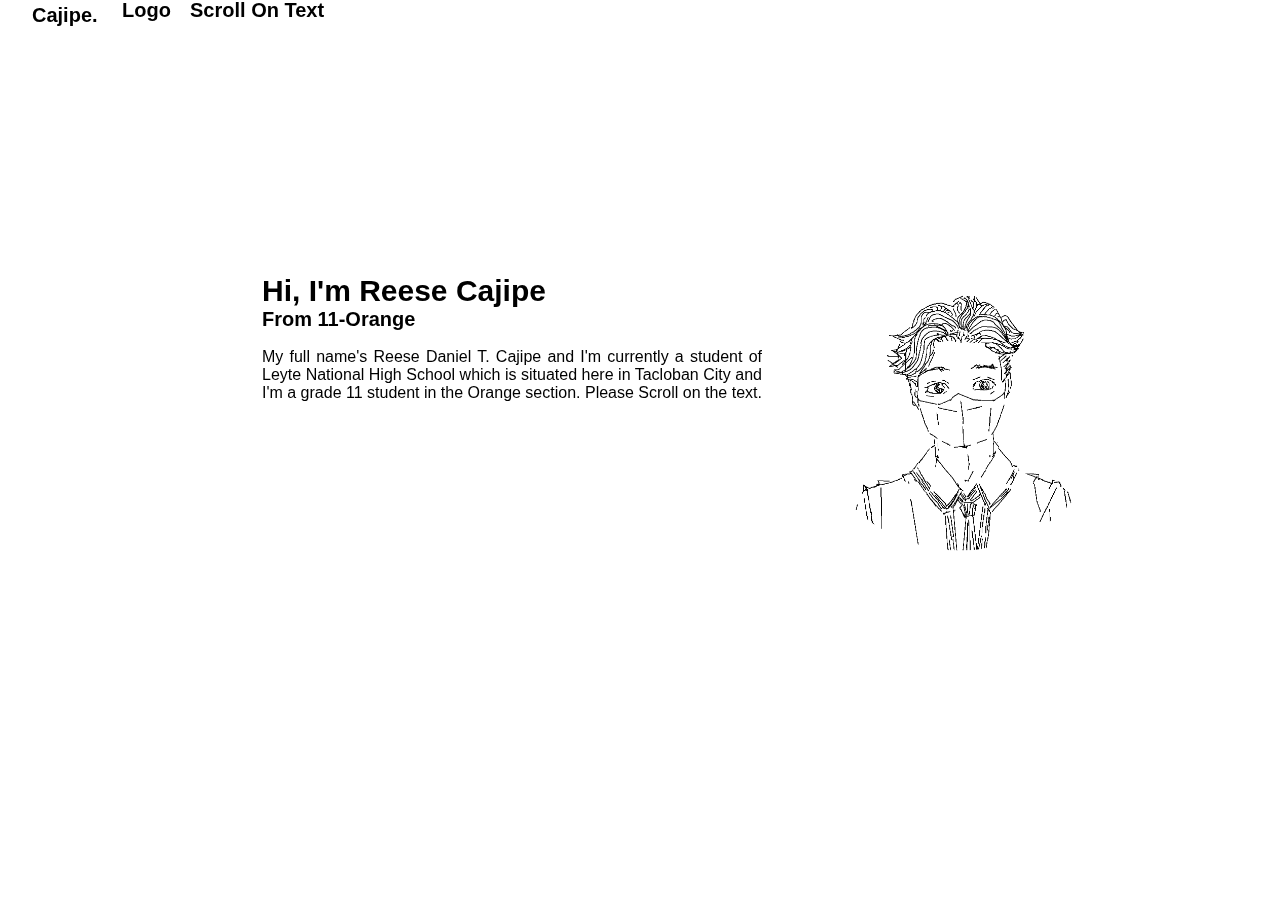
<file: index.html>
<html>
    <head>
        <meta name="viewport" content="width=device-width, initial-scale=1.0">
        <title>Reese Cajipe</title>
        <link rel="stylesheet" href="index-style.css">
        <link rel="icon" href="icon.png">
    </head>
    <body>
        <div class="img-container">
            <img class="image" src="Image1.png">
        </div>
        <div class="navbar">
            <h1 class="site-name">Cajipe.</h1>
            <button class="logo" onclick="logo()">Logo</button>
            <h1 class="scroll-txt">Scroll On Text</h1>
        </div>

        <!--put everything in a container div for the slides/scroll snap to work
            sub div slides for this reason-->

        <div class="fade"></div>
        <div class="container">  
            <div class="slides">
                <h1>Hi, I'm Reese Cajipe</h1>
                <h2>From 11-Orange</h2>
                <p>My full name's Reese Daniel T. Cajipe and I'm currently a student of 
                    Leyte National High School which 
                    is situated here in Tacloban City and I'm a grade 11 student in the Orange section. Please Scroll on the text.
                </p>
            </div>
            <div class="slides">
                <p>Over the past few years, I've been questioning what I should pursue 
                    in life. I've dabbled in programming, mathematics, the piano, but it was
                    only recently that I could decide what It is that I should do.

                    Going back to 2022, I was struggling to be consistent in school. I tried to be one of those students that 
                    was smart and was at the top 
                    of the class. Sadly it didn't work out that way.

                    There were other big reasons why I couldn't do it but the main reason
                    why was the lack of motivation to do anything. Having nothing to 
                    motivate you in your life can make things harder to do. 
                </p>
            </div>
            <div class="slides">
                <p>It doesn't
                    have to be something like a relationship; no, something simple like
                    aiming for top 1 in class to make my parents proud. A goal basically, but to me those type of goals don't 
                    really work out for me too well.
                    It's mostly because I ask too much.What's the point on getting high grades if you can get a great job
                    for less? Why exactly do we even aim high? Well the answer to that
                    is mostly because we are passionate about what we do, I however am not. Finding something I'm passionate 
                    about has been my goal ever since the pandemic ended.

                    I first tried out programming. 
                </p>
            </div>
            <div class="slides">
                <p>
                    Seeing how it was something practical, I thought why not try? 
                    After a few days, weeks, and monnths of trying however, it never really clicked. I had fun learning how 
                    to code, mostly games, but I never really did just for the sake of doing it. I was doing it because it's 
                    where the money's gonna be in the future.I then tried going in to mathematics after a classmate of mine who was really good at calculus. 
                    He inspired me to start learning some of the basics and it was quite hard at first but still, intruiging.
                    After a few days however, I soon realized that I never really tried learing the subject. I was only ever interested in it
                    when my friend talked about it. So I stopped, I stopped looking for something I was passionate about altogether.
                </p>
            </div>
            <div class="slides">
                <p>It is now currently summer break and I decided to find an anime to watch because I didn't really have 
                    anything to do at the time, and there it was, an anime about guitars. The anime followed a socially
                    awkward girl who learned the guitar and became an expert at it thinking it would get her friends, it 
                    didn't really work for 
                    some time however. But seeing how well she played the guitar and how she learned it from scratch just 
                    for the sake of a very 
                    simplistic goal of making friends, it inspired me. 
                </p>
            </div>
            <div class="slides">
                <p>After I finished watching the anime, I asked my dad 
                    if I could borrow his 
                    guitar and to my surprise, he told me that I could have it.I began learning the basics of the guitar, not out of scratch since I had some prior knowledge but still, 
                    I wanted to learn how expert guitarists are able to conjure up melodies out of thin air. Learning how the 
                    guitar worked and the basics of music theory was facinating, so I continued to learn. 

                    Fast forward to today, I'm still quite a newbie since It hasn't really been that long since I picked up the guitar. I'm 
                    currently wondering if this is just another one of those phases and I'll eventually lose interest but it's still quite early 
                    to say that. I'll just have to see.
                </p>
            </div>
        </div>
    </body>
    <script>
        function logo(){
            window.location.href = "logo.html"
        }
    </script>
</html>
</file>
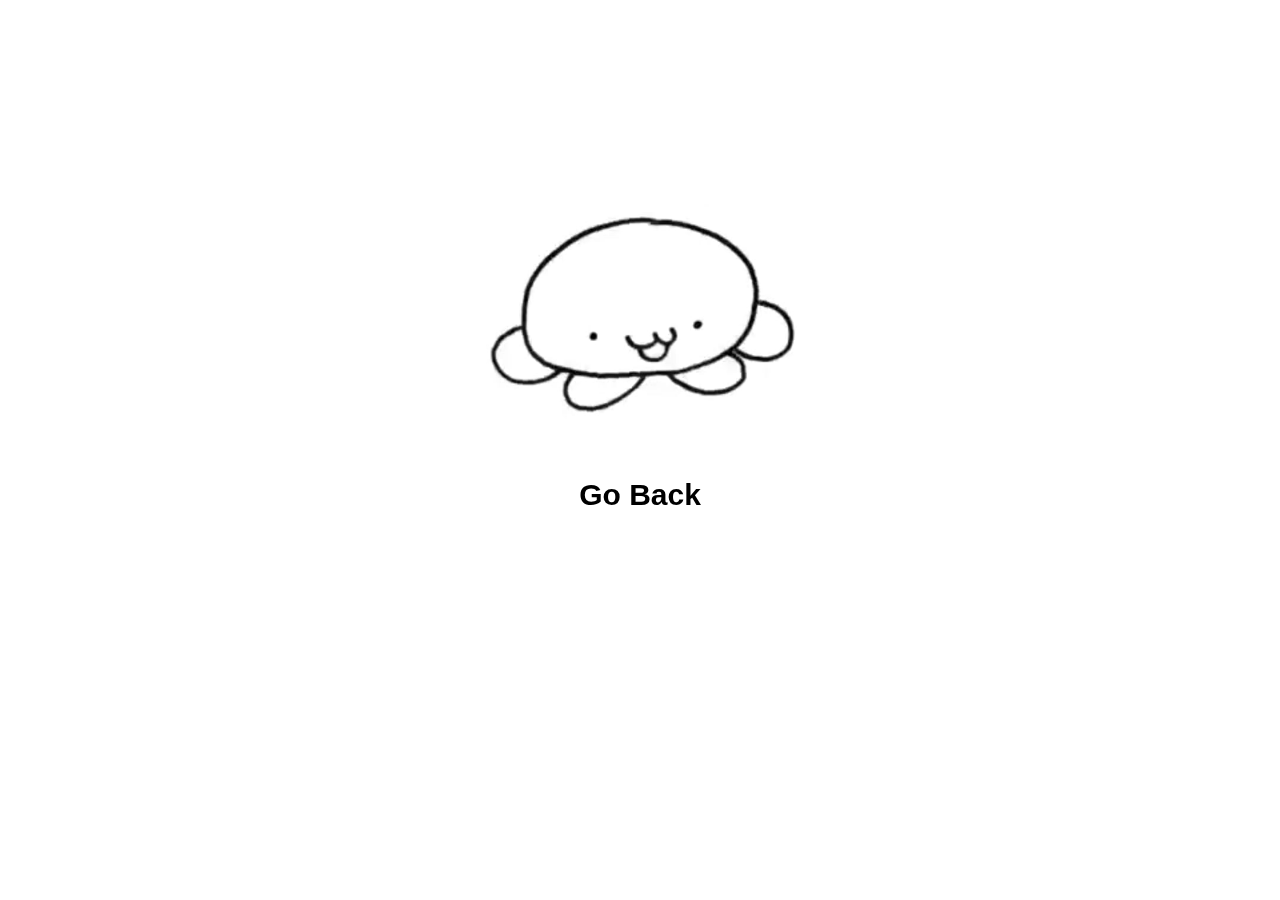
<file: logo.html>
<html>
    <head>
        <link rel="icon" href="Logo.jpg">
        <link rel="stylesheet" href="logo-style.css">
        <title>Logo</title>
    </head>
    <body>
        <div>
            <img src="Logo.jpg">
            <button onclick="back()">Go Back</button>
        </div>
    </body>
    <script>
        function back(){
            window.location.href = "index.html";
        }
    </script>
</html>
</file>
<file: index-style.css>
*{
    font-family: 'Montserrat', sans-serif;
    text-align: justify;
    animation: transitionIn 0.5s;
    transition: 0.3s;
}


/* fade in transition */
@keyframes transitionIn {
    from {
        opacity: 0;
    }
    to {
        opacity: 1;
    }
}


/* navbar */
.navbar{
    position: fixed;
    top: -1%;
    left: 2.5%;
}

.navbar h1{
    font-weight: 800;
    font-size: 20;
}

.site-name{
    display: flex;
    align-items: center;
}

.logo{
    font-weight: 800;
    font-size: 20;
    background-color: white;
    border: transparent;
    border-radius: 2px;
    color: black;
    cursor: pointer;
    transition: 0.3s;
    margin-top: -43;
    margin-left: 84;
}

.scroll-txt{
    margin-top: -42;
    margin-left: 158;
}


/* body */
body{
    overflow-y: hidden;
}

.img-container{
    position: relative;
}

.image{
    width: 270px;
    height: 270px;
    border-radius: 50%;
    overflow: hidden;
    cursor: pointer;

    max-width: 100%;
    height: auto;
    display: block;
    position: fixed;
    top: 25%; /* Center the image vertically */
    left: 50%; /* Center the image horizontally */
    transform: translate(-50%, -50%);
}

.container{
    position: fixed;
    top: 15%; /* Center the image vertically */
    left: 50%; /* Center the image horizontally */
    transform: translate(-50%, -50%);
    margin-top: 400;
    width: 330;
    height: 42vh;
    overflow-y: scroll;
    scroll-snap-type: y mandatory;
}

.container::-webkit-scrollbar {
    display: none;
  }

.container h1{
    font-weight: 800;
    font-size: 30;
}

.container h2{
    font-weight: 800;
    font-size: 20;
    margin-top: -20;
}

.slides{
    width: 100%;
    height: 42vh;
    scroll-snap-align: start;
}


/* on hover transitions */
.logo:hover{background-color: rgba(128, 128, 128, 0.56);}


/* for when the screen width reaches a certain point */
@media only screen and (min-width: 380px){
    .image{
        top: 25%; /* Center the image vertically */
    }

    .container{
        top: 23%; /* Center the image vertically */
    }
}

@media only screen and (min-height: 1180px){
    .container{
        top: 30%; /* Center the image vertically */
    }
}

@media only screen and (min-width: 1100px){
    .image{
        width: 300px;
        height: 300px;
        border-radius: 50%;
        overflow: hidden;
        cursor: pointer;
    
        max-width: 100%;
        height: auto;
        display: block;
        position: fixed;
        top: 45%; /* Center the image vertically */
        left: 75%; /* Center the image horizontally */
        transform: translate(-50%, -50%);
    }

    .container{
        top: 7%;
        left: 40%;
        width: 500;
        height: 42vh;
        overflow-y: scroll;
        scroll-snap-type: y mandatory;
        animation: transitionIn 1s;
    }
}

@media only screen and (min-width: 1300px){
    .navbar{
        left: 1%;
    }

    .image{
        width: 400px;
        height: 400px;
        border-radius: 50%;
        overflow: hidden;
        cursor: pointer;
    
        max-width: 100%;
        height: auto;
        display: block;
        position: fixed;
        top: 45%; /* Center the image vertically */
        left: 73%; /* Center the image horizontally */
        transform: translate(-50%, -50%);
    }

    .container{
        left: 35%;
        width: 500;
        height: 42vh;
        overflow-y: scroll;
        scroll-snap-type: y mandatory;
        animation: transitionIn 1s;
    }
}
</file>
<file: logo-style.css>
*{
    font-family: 'Montserrat', sans-serif;
    animation: transitionIn 0.75s;
    text-align: center;
    position: relative;
    transition: 0.3s;
}


@keyframes transitionIn {
    from {
        opacity: 0;
    }
    to {
        opacity: 1;
    }
}


img{
    width: 800px;
    height: auto;
    display: block;
    position: fixed;
    top: 35%; /* Center the image vertically */
    left: 50%; /* Center the image horizontally */
    transform: translate(-50%, -50%);
}


button{
    font-weight: 800;
    font-size: 60;
    background-color: transparent;
    border: transparent;
    border-radius: 2px;
    color: black;
    max-width: 100%;
    height: auto;
    display: block;
    position: fixed;
    top: 55%; /* Center the image vertically */
    left: 50%; /* Center the image horizontally */
    transform: translate(-50%, -50%);
    cursor: pointer;
}


button:hover{background-color: rgba(128, 128, 128, 0.56)}


@media only screen and (min-width: 1000px){
    img{
        width: 50%;
    }

    button{
        font-size: 30;
    }
}
</file>
